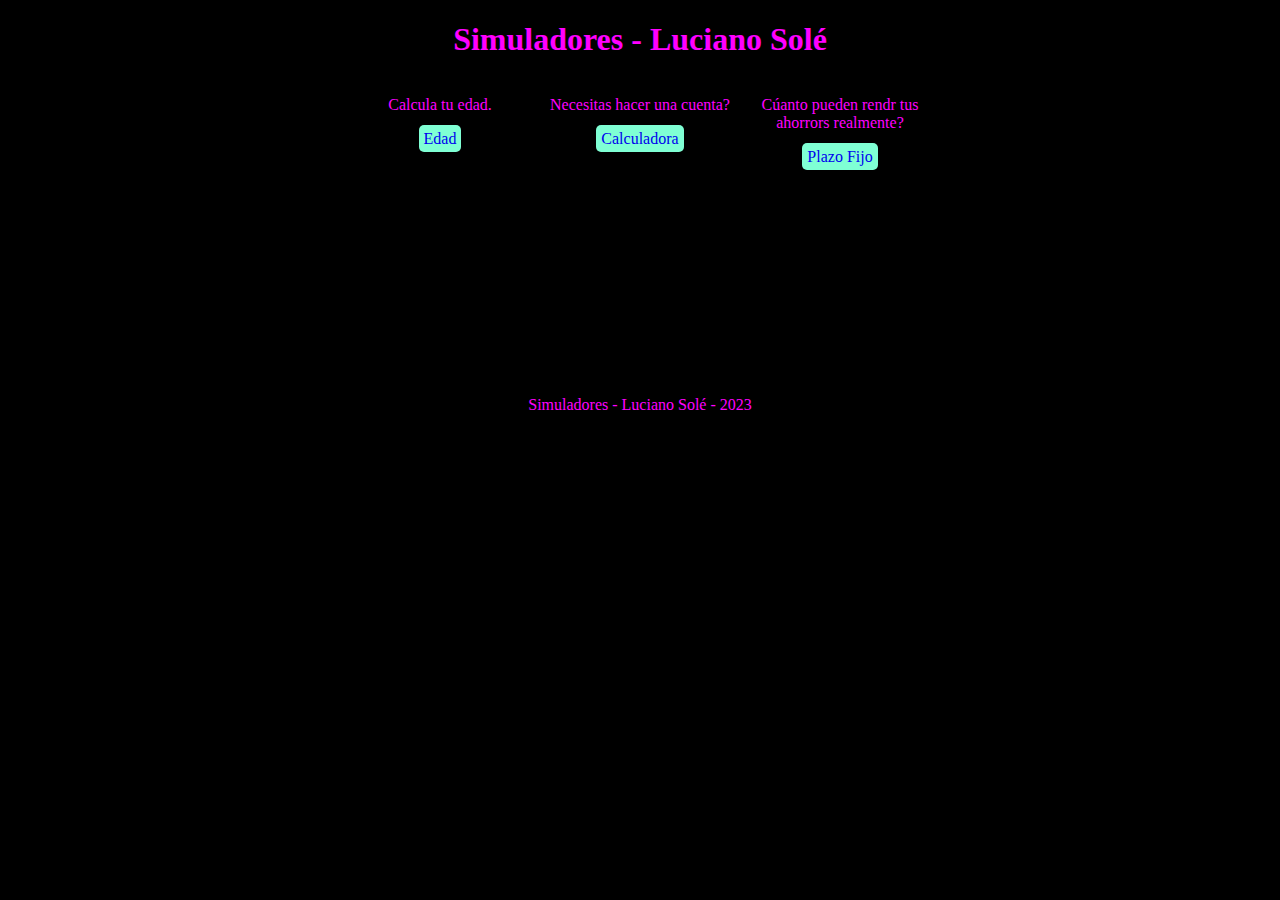
<file: index.html>
<!DOCTYPE html>
<html lang="en">
<head>
    <meta charset="UTF-8">
    <meta http-equiv="X-UA-Compatible" content="IE=edge">
    <meta name="viewport" content="width=, initial-scale=1.0">
    <link rel="stylesheet" href="./assets/css/style.css">
    <title>Simuladores</title>
</head>
<body>
    <h1 class="navega">Simuladores - Luciano Solé</h1>
    
    <main class="main principal">
        <div class="secundario">
            <p>Calcula tu edad.</p>
            <a href="./pages/edad.html" class="botonGral">Edad</a>
        </div>
        <div class="secundario">
            <p>Necesitas hacer una cuenta?</p>
            <a href="pages/calc.html" class="botonGral">Calculadora</a>
        </div>
        <div class="secundario">
            <p>Cúanto pueden rendr tus ahorrors realmente?</p>
            <a href="pages/plazo.html" class="botonGral">Plazo Fijo</a>
        </div>
    </main>
    <footer class="footer">
        <p>Simuladores - Luciano Solé - 2023</p>
    </footer>
</body>
</html>
</file>
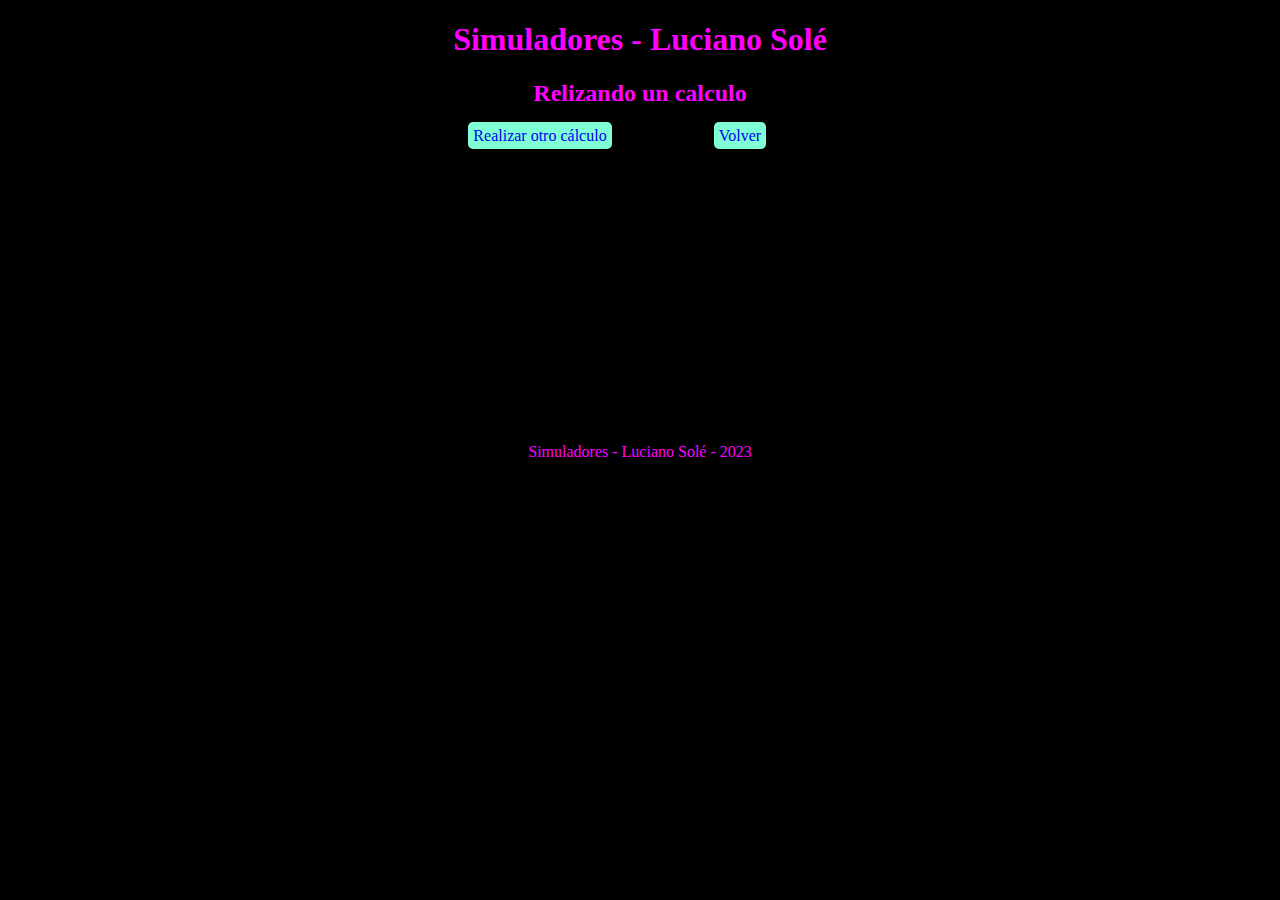
<file: pages/calc.html>
<!DOCTYPE html>
<html lang="en">
<head>
    <meta charset="UTF-8">
    <meta http-equiv="X-UA-Compatible" content="IE=edge">
    <meta name="viewport" content="width=, initial-scale=1.0">
    <link rel="stylesheet" href="../assets/css/style.css">
    <title>Simuladores</title>
</head>
<body>
    <h1>Simuladores - Luciano Solé</h1>
    <h2>Relizando un calculo</h2>

    <main class="principal">
        <div class="secundario">
            <a href="./calc.html" class="botonGral">Realizar otro cálculo</a>
        </div>
        <div class="secundario">
            <a href="../index.html" class="botonGral">Volver</a>
        </div>
    </main>
    
    <footer class="footer">
        <p>Simuladores - Luciano Solé - 2023</p>
    </footer>
    
    <script src="../calc.js"></script>
</body>
</html>
</file>
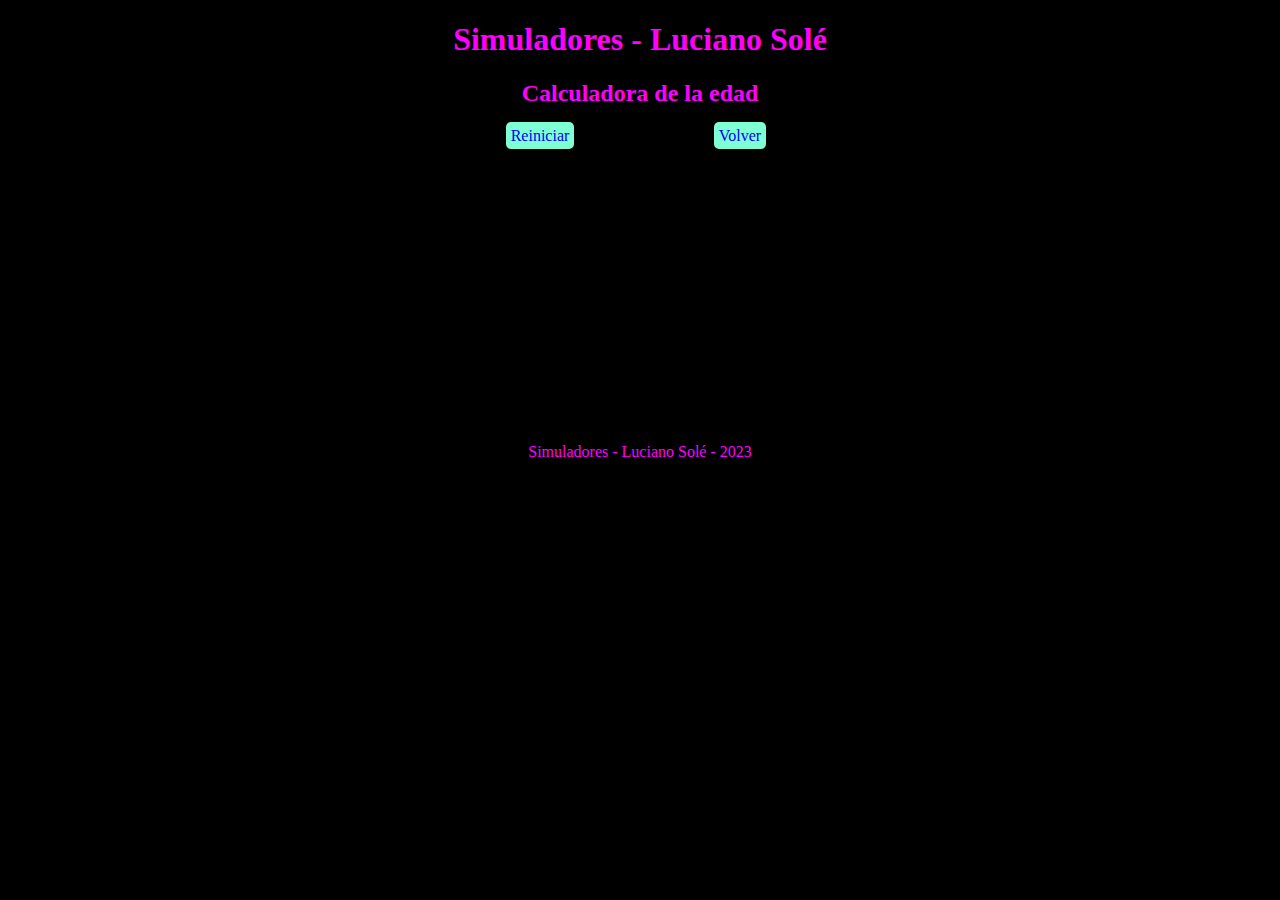
<file: pages/edad.html>
<!DOCTYPE html>
<html lang="en">
<head>
    <meta charset="UTF-8">
    <meta http-equiv="X-UA-Compatible" content="IE=edge">
    <meta name="viewport" content="width=, initial-scale=1.0">
    <link rel="stylesheet" href="../assets/css/style.css">
    <title>Simuladores</title>
</head>
<body>
    <h1>Simuladores - Luciano Solé</h1>
    <h2>Calculadora de la edad</h2>
    <main class="principal">
        <div class="secundario">
            <a href="./edad.html" class="botonGral">Reiniciar</a>
        </div>
        <div class="secundario">
            <a href="../index.html" class="botonGral">Volver</a>
        </div>
    </main>
    
    <footer class="footer">
        <p>Simuladores - Luciano Solé - 2023</p>
    </footer>

    <script src="../main.js"></script>
</body>
</html>
</file>
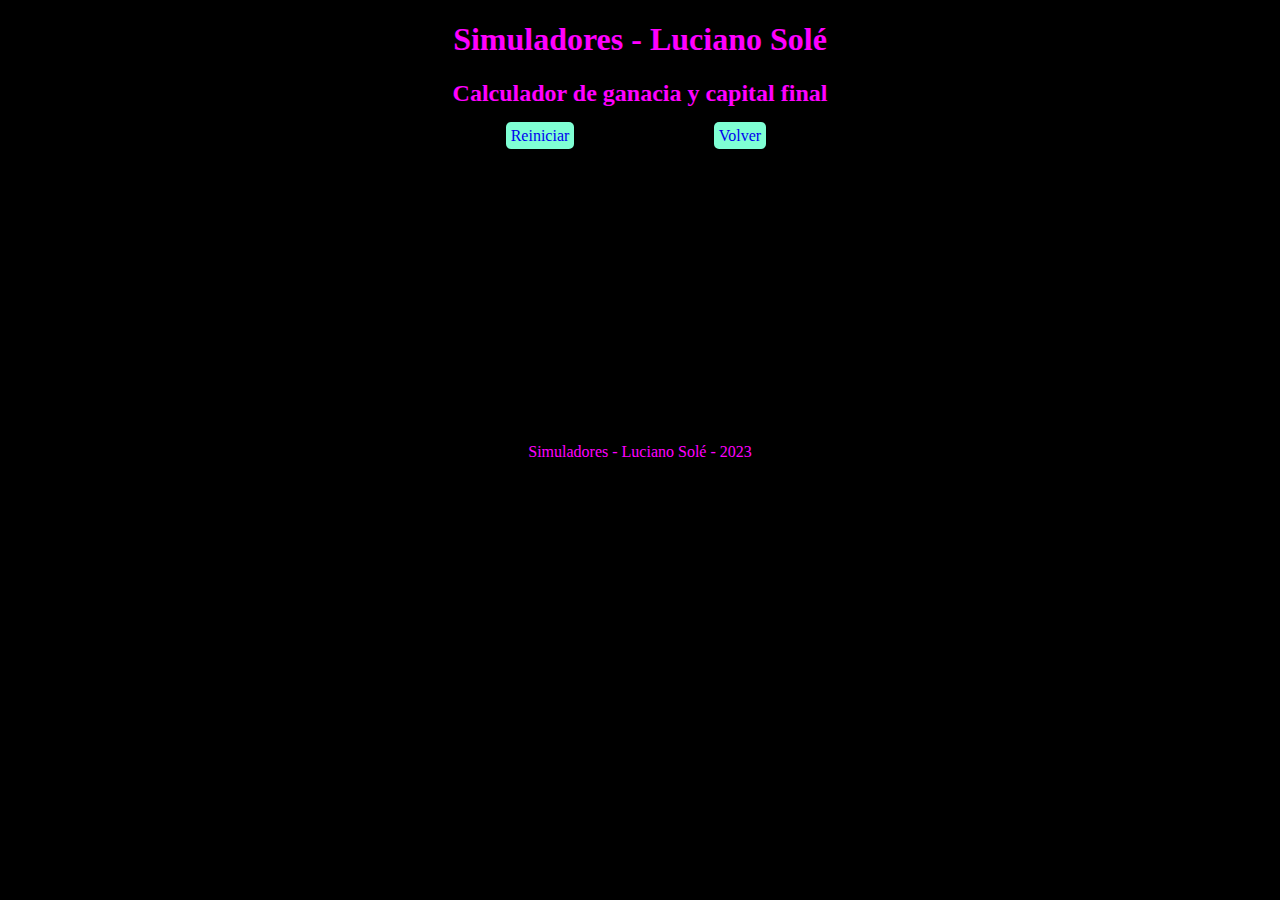
<file: pages/plazo.html>
<!DOCTYPE html>
<html lang="en">
<head>
    <meta charset="UTF-8">
    <meta http-equiv="X-UA-Compatible" content="IE=edge">
    <meta name="viewport" content="width=, initial-scale=1.0">
    <link rel="stylesheet" href="../assets/css/style.css">
    <title>Simuladores</title>
</head>
<body>
    <h1>Simuladores - Luciano Solé</h1>
    <h2>Calculador de ganacia y capital final</h2>
    <main class="principal">
        <div class="secundario">
            <a href="./plazo.html" class="botonGral">Reiniciar</a>
        </div>
        <div class="secundario">
            <a href="../index.html" class="botonGral">Volver</a>
        </div>
    </main>
    
    <footer class="footer">
        <p>Simuladores - Luciano Solé - 2023</p>
    </footer>

    <script src="../plazo.js"></script>
</body>
</html>
</file>
<file: assets/css/style.css>
body {
  margin: 10px;
  box-sizing: border-box;
  background-color: black;
  color: fuchsia;
  text-align: center;
}

.principal {
  display: flex;
  flex-direction: row;
  justify-content: center;
}

.secundario {
  width: 200px;
  height: 300px;
  text-align: center;
}

.botonGral {
  padding: 5px;
  background-color: aquamarine;
  border-radius: 5px;
  width: fit-content;
  text-decoration: none;
}/*# sourceMappingURL=style.css.map */
</file>
